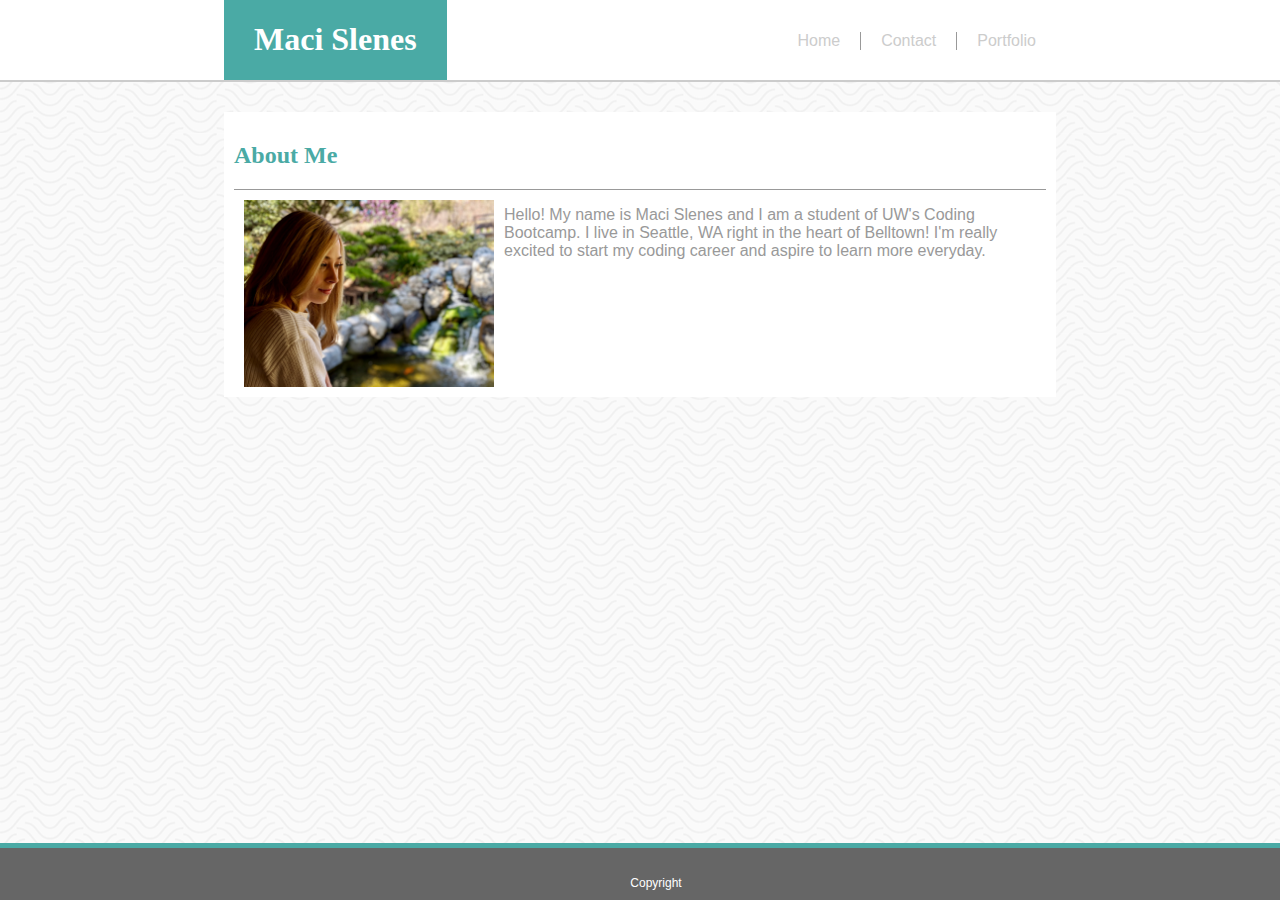
<file: index.html>
<!DOCTYPE html>
<html lang="en-us">

<head>

  <meta charset="UTF-8">

  <title>Maci's Portfolio</title>

  <link rel="stylesheet" type="text/css" href="assets/css/style.css">

</head>

<body>

  <header>

    <div class="header-container">

      <div id="name-tag">

        <h1> Maci Slenes </h1>

      </div>


      <div id="nav-container">

        <ul class="nav-links">

          <li><a href="index.html">Home</a></li>
          <li id="nav-lines"><a href="contact.html">Contact</a></li>
          <li><a href="portfolio.html">Portfolio</a></li>

        </ul>

      </div>

    </div>

  </header>

  <div class="content-container">

    <section id="main-bio">

      <h2>About Me</h2>

      <div id="about-content">

        <img id="bio-image" src="assets/images/biopic.jpg" alt="Maci Slenes">

        <p id="bio-text">

          Hello! My name is Maci Slenes and I am a student of UW's Coding Bootcamp. I live in Seattle, WA right in the
          heart of Belltown! I'm really excited to start my coding career and aspire to learn more everyday.

        </p>

      </div>
      
    </section>

  </div>

  <footer>

    <div id="foot-tag">

      <p>Copyright</p>

    </div>

  </footer>

</body>

</html>
</file>
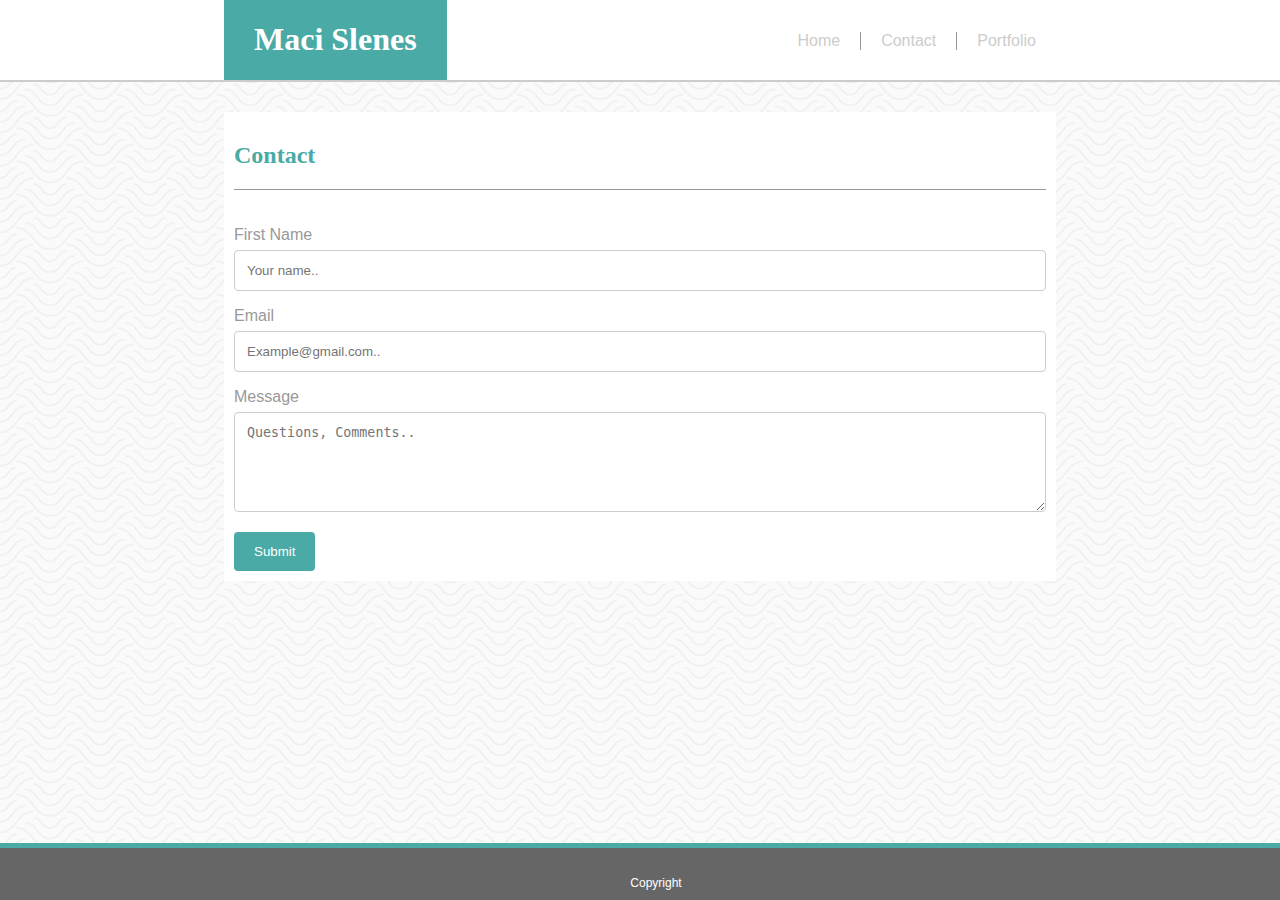
<file: contact.html>
<!DOCTYPE html>
<html lang="en-us">

<head>

  <meta charset="UTF-8">

  <title>Contact</title>

  <link rel="stylesheet" type="text/css" href="assets/css/style.css">

</head>

<body>

  <header>

    <div class="header-container">

      <div id="name-tag">

        <h1> Maci Slenes </h1>

      </div>

      <div id="nav-container">

        <ul class="nav-links">

          <li><a href="index.html">Home</a></li>
          <li id="nav-lines"><a href="contact.html">Contact</a></li>
          <li><a href="portfolio.html">Portfolio</a></li>

        </ul>

      </div>

    </div>

  </header>

  <div class="content-container">

    <section id="main-contact">

      <h2>Contact</h2>

      <div id="contact-content">

        <br><br>

        <div class="contact-box">

          <form action="action_page.php">

            <label for="fname">First Name</label>
            <input type="text" id="fname" name="firstname" placeholder="Your name..">

            <label for="email">Email</label>
            <input type="email" id="email" name="emailaddress" placeholder="Example@gmail.com..">

            <label for="subject">Message</label>
            <textarea id="subject" name="subject" placeholder="Questions, Comments.."></textarea>

            <input type="submit" value="Submit">

          </form>
          
        </div>

      </div>

    </section>

  </div>

  <br><br><br>

  <footer>

    <div id="foot-tag">

      <p>Copyright</p>

    </div>

  </footer>

</body>

</html>
</file>
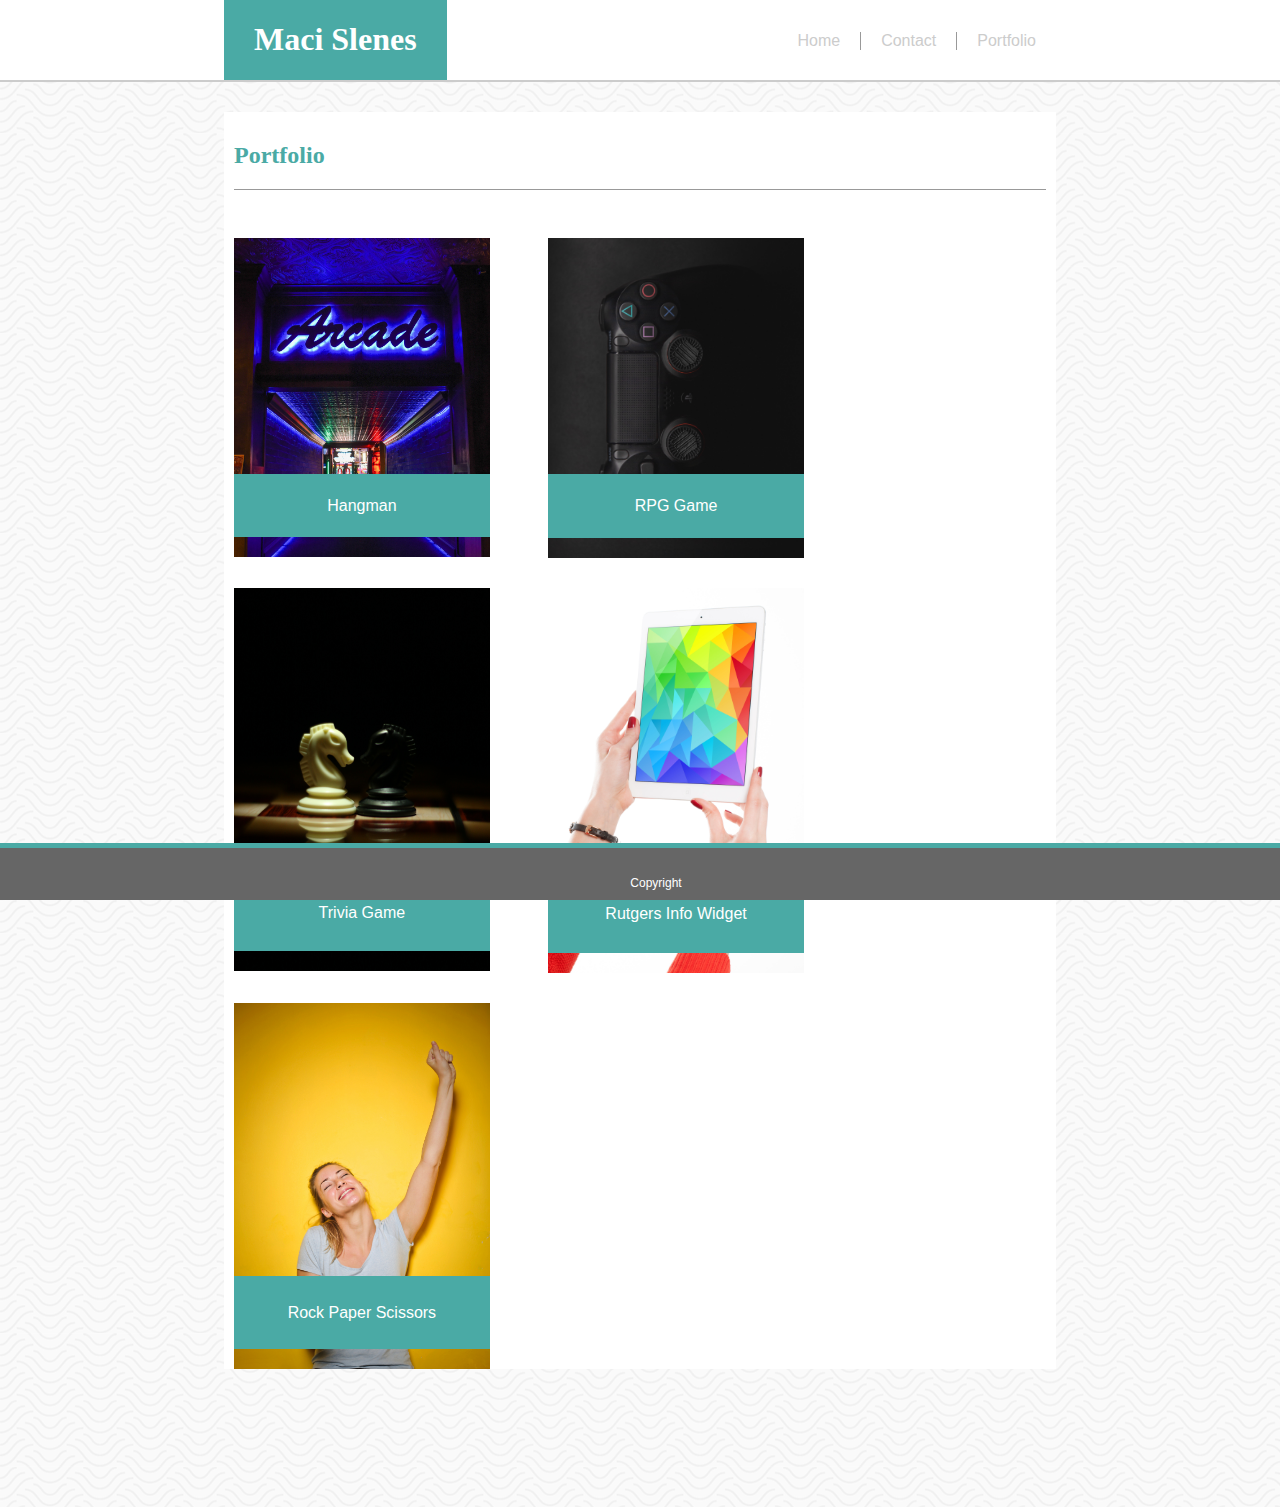
<file: portfolio.html>
<!DOCTYPE html>
<html lang="en-us">

<head>

  <meta charset="UTF-8">

  <title>Portfolio</title>

  <link rel="stylesheet" type="text/css" href="assets/css/style.css">

</head>

<body>

  <header>

    <div class="header-container">

      <div id="name-tag">

        <h1> Maci Slenes </h1>

      </div>

      <div id="nav-container">

        <ul class="nav-links">

          <li><a href="index.html">Home</a></li>
          <li id="nav-lines"><a href="contact.html">Contact</a></li>
          <li><a href="portfolio.html">Portfolio</a></li>

        </ul>

      </div>

    </div>

  </header>

  <div class="content-container">

    <section id="main-portfolio">

      <h2>Portfolio</h2>

      <div id="portfolio-content">

        <br>

        <div class="porfolio-row">

          <div class="box-content">

            <img class="portfolio-image" src="assets/images/hangman.jpg" alt="Hangman">

            <div class="blue-box">

              <div class="box-text">

                <a href="#">Hangman</a>

              </div>

            </div>

          </div>

          <div class="box-content">

            <img class="portfolio-image" src="assets/images/rpg-game.jpg" alt="RPG Game">

            <div class="blue-box">

              <div class="box-text">

                <a href="#">RPG Game</a>

              </div>

            </div>
            
          </div>

        </div>

        <br>

        <div class="porfolio-row">

          <div class="box-content">

            <img class="portfolio-image" src="assets/images/trivia-game.jpg" alt="Trivia Game">

            <div class="blue-box">

              <div class="box-text">

                <a href="#">Trivia Game</a>

              </div>

            </div>

          </div>

          <div class="box-content">

            <img class="portfolio-image" src="assets/images/rutgers-info-widget.jpg" alt="Rutgers Infor Widget">

            <div class="blue-box">

              <div class="box-text">

                <a href="#">Rutgers Info Widget</a>

              </div>

            </div>

          </div>

        </div>

        <div class="porfolio-row">

          <div class="box-content">

            <img class="portfolio-image" src="assets/images/rock-paper-scissors.jpg" alt="Rock Paper Scissors">

            <div class="blue-box">

              <div class="box-text">

                <a href="#">Rock Paper Scissors</a>

              </div>

            </div>

          </div>

        </div>

      </div>

    </section>

  </div>

  <br><br><br><br><br><br>

  <footer>

    <div id="foot-tag">

      <p>Copyright</p>

    </div>

  </footer>

</body>

</html>
</file>
<file: assets/css/style.css>
body {
    background-image: url("../images/bg-pic.png");
    margin: 0px;
    padding: 0px;
    font-family: 'Arial', 'Helvetica Neue', Helvetica, sans-serif;
    height: 100%;
    position: relative;
}

h1 {
    font-family: 'Georgia', Times, Times New Roman, serif;
}

h2 {
    font-family: 'Georgia', Times, Times New Roman, serif;
}

header {
    background: #fff;
    float: left;
    width: 100%;
    border-bottom: #ccc;
    border-bottom-style: solid;
    border-bottom-width: 2px;
    margin-bottom: 30px;

}

.header-container {
    width: 65%;
    margin: 0px auto;
    height: 80px;
}

#name-tag {
    background: #4aaaa5;
    float: left;
    margin: 0px auto;
    display: inline;
    height: 100%;
    color: #fff;
}

header h1 {
    padding-left: 30px;
    padding-right: 30px;
}

#nav-container {
    float: right;
    margin: 0px auto;
    display: inline;
    height: 100%;

}

ul.nav-links {
    list-style-type: none;
    overflow: hidden;
    margin: 10% auto;
}

ul.nav-links li {
    float: left;
}

ul.nav-links li a {
    display: block;
    width: 100px;
    padding: 20px;
    color: #ccc;
    display: inline;
    text-decoration: none;
}

#nav-lines {
    border-right: #999;
    border-right-style: solid;
    border-right-width: 1px;
    border-left: #999;
    border-left-style: solid;
    border-left-width: 1px;
}

.content-container {
    clear: both;
    background: #fff;
    width: 65%;
    margin: 0px auto;
    overflow: auto;
    margin-bottom: 30px;
    position: relative;
}

#about-content, 
#contact-content,
#portfolio-content {
    border-top: #999;
    border-top-style: solid;
    border-width: 1px;
    color: #999;
}


#bio-image {
    width: 250px;
    float: left;
    margin: 10px;
}

#main-bio,
#main-portfolio,
#main-contact {
    padding: 10px;
    color: #4aaaa5;
}

#contact-content {
    color: #999;
    overflow: hidden;
}


input[type=text],
input[type=email] {
    width: 100%;
    padding: 12px;
    border: 1px solid #ccc;
    border-radius: 4px;
    box-sizing: border-box;
    margin-top: 6px;
    margin-bottom: 16px;
    resize: vertical;
}

input[type=submit] {
    background-color: #4aaaa5;
    color: white;
    padding: 12px 20px;
    border: none;
    border-radius: 4px;
    cursor: pointer;
  }

#subject {
    width: 100%;
    padding: 12px;
    border: 1px solid #ccc;
    border-radius: 4px;
    box-sizing: border-box;
    margin-top: 6px;
    margin-bottom: 16px;
    resize: vertical;
    height: 100px;
}

.portfolio-row {
    float: left;
}

.portfolio-image {
    width: 90%;
    float: left;
}

.box-content {
    position: relative;
    float: left;
    width: 35%;
    margin-top: 30px;
    margin-right: 30px;

}

.box-text a {
    color: white;
    display: inline;
    text-decoration: none;
}

.blue-box {
    clear: both;
    width: 90%;
    background-color: #4aaaa5;
    color: white;
    height: 20%;
    position: absolute;
    bottom: 20px;
    display: flex;
    align-items: center;
    justify-content: center;
}


footer {
    display: block;
    float: left;
    position: fixed;
    width: 100%;
    clear: both;
    background: #666;
    right: 0;
    bottom: 0px;
    left: 0;
    padding: 1rem;
    height: 20px;
    color: white;
    text-align: center;
    font-size: 12px;
    border-top: #4aaaa5;
    border-top-style: solid;
    border-top-width: 5px;
}
</file>
